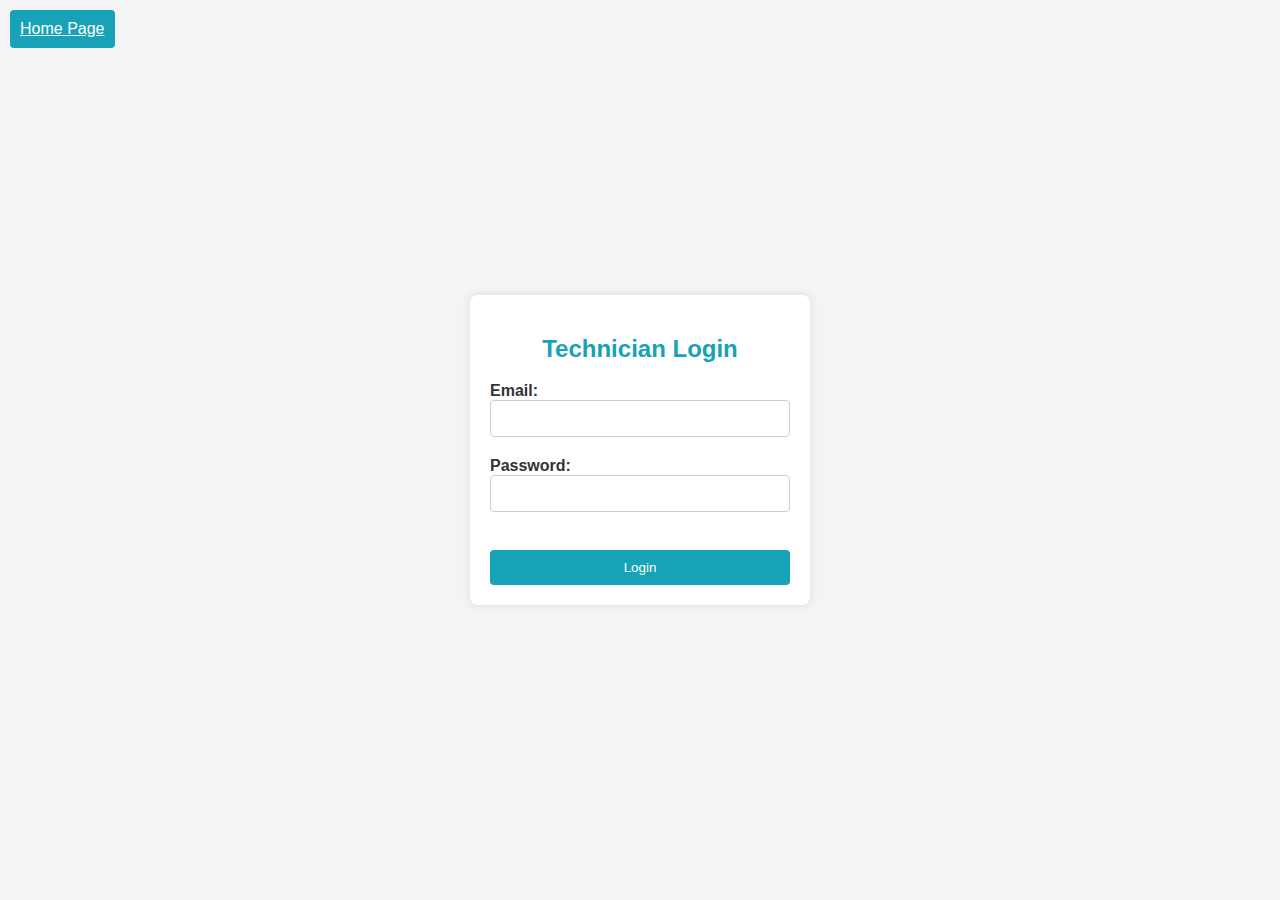
<file: login.html>
<!DOCTYPE html>
<html lang="en">

<head>
    <meta charset="UTF-8">
    <meta http-equiv="X-UA-Compatible" content="IE=edge">
    <meta name="viewport" content="width=device-width, initial-scale=1.0">
    <title>Login</title>
    <style>
        body {
            font-family: Arial, sans-serif;
            background-color: #f4f4f4;
            margin: 0;
            padding: 0;
            display: flex;
            justify-content: center;
            align-items: center;
            height: 100vh;
        }

        .container {
            background-color: #fff;
            border-radius: 8px;
            padding: 20px;
            box-shadow: 0 0 10px rgba(0, 0, 0, 0.1);
            width: 300px;
        }

        h2 {
            text-align: center;
            color: #17a2b8;
        }

        label {
            font-weight: bold;
            color: #333;
        }

        input[type="text"],
        input[type="password"] {
            width: 100%;
            padding: 10px;
            margin-bottom: 20px;
            border: 1px solid #ccc;
            border-radius: 4px;
            box-sizing: border-box;
        }

        input[type="submit"] {
            width: 100%;
            background-color: #17a2b8;
            color: #fff;
            border: none;
            border-radius: 4px;
            padding: 10px;
            cursor: pointer;
            transition: background-color 0.3s ease;
        }

        input[type="submit"]:hover {
            background-color: #117a8b;
        }

        .error-message {
            color: red;
            margin-bottom: 10px;
            text-align: center;
            display: none;
        }

        .return-button {
            position: absolute;
            top: 10px;
            left: 10px;
            background-color: #17a2b8;
            color: #fff;
            border: none;
            border-radius: 4px;
            padding: 10px;
            cursor: pointer;
            transition: background-color 0.3s ease;
        }

        .return-button:hover {
            background-color: #117a8b;
        }
    </style>
</head>

<body>
    <title>Login</title>

    </head>

    <body
        style="background-image: url('https://raw.githubusercontent.com/mustafasever48/B9IS109_CA/main/17927.jpg'); background-size: cover; background-repeat: no-repeat; background-position: center;">
        <a href="https://msubuntu.northeurope.cloudapp.azure.com/" class="return-button">Home Page</a>
        <div class="container">
            <h2>Technician Login</h2>

            <form method="post" action="https://msubuntu.northeurope.cloudapp.azure.com:8080/login">
                <label for="email">Email:</label><br>
                <input type="text" id="email" name="email"><br>
                <label for="password">Password:</label><br>
                <input type="password" id="password" name="password"><br><br>
                <input type="submit" value="Login">
            </form>
        </div>

    </body>

</html>
</file>
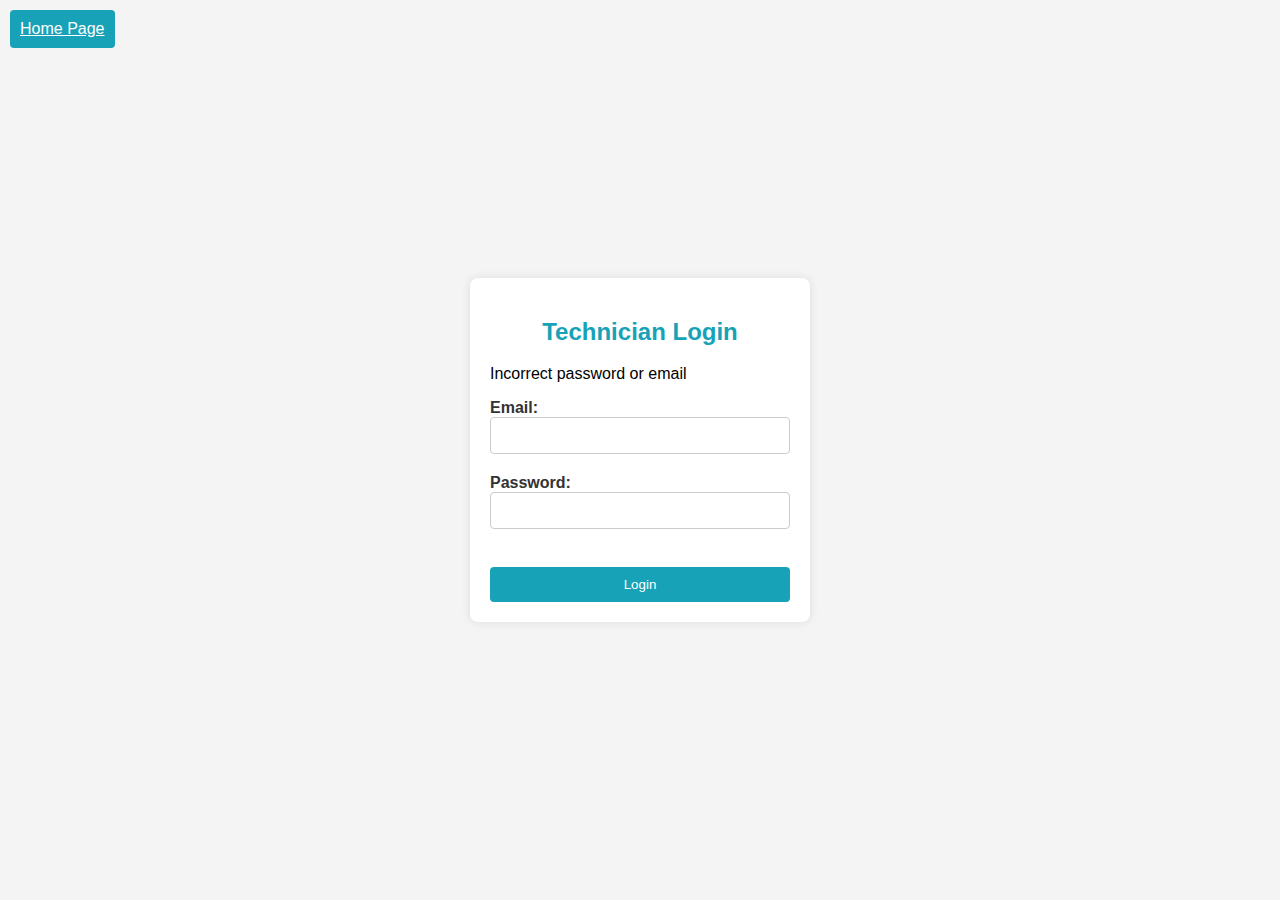
<file: login_invalid.html>
<!DOCTYPE html>
<html lang="en">

<head>
    <meta charset="UTF-8">
    <meta http-equiv="X-UA-Compatible" content="IE=edge">
    <meta name="viewport" content="width=device-width, initial-scale=1.0">
    <title>Invalid Login</title>
    <style>
        body {
            font-family: Arial, sans-serif;
            background-color: #f4f4f4;
            margin: 0;
            padding: 0;
            display: flex;
            justify-content: center;
            align-items: center;
            height: 100vh;
        }

        .container {
            background-color: #fff;
            border-radius: 8px;
            padding: 20px;
            box-shadow: 0 0 10px rgba(0, 0, 0, 0.1);
            width: 300px;
        }

        h2 {
            text-align: center;
            color: #17a2b8;
        }

        label {
            font-weight: bold;
            color: #333;
        }

        input[type="text"],
        input[type="password"] {
            width: 100%;
            padding: 10px;
            margin-bottom: 20px;
            border: 1px solid #ccc;
            border-radius: 4px;
            box-sizing: border-box;
        }

        input[type="submit"] {
            width: 100%;
            background-color: #17a2b8;
            color: #fff;
            border: none;
            border-radius: 4px;
            padding: 10px;
            cursor: pointer;
            transition: background-color 0.3s ease;
        }

        input[type="submit"]:hover {
            background-color: #117a8b;
        }

        .return-button {
            position: absolute;
            top: 10px;
            left: 10px;
            background-color: #17a2b8;
            color: #fff;
            border: none;
            border-radius: 4px;
            padding: 10px;
            cursor: pointer;
            transition: background-color 0.3s ease;
        }

        .return-button:hover {
            background-color: #117a8b;
        }
        }

        .error-message {
            color: red;
            margin-bottom: 10px;
            text-align: center;
        }
    </style>
</head>

<body>
    <title>Login</title>

    </head>

    <body
        style="background-image: url('https://raw.githubusercontent.com/mustafasever48/B9IS109_CA/main/17927.jpg'); background-size: cover; background-repeat: no-repeat; background-position: center;">
        <a href="https://msubuntu.northeurope.cloudapp.azure.com/" class="return-button">Home Page</a>
        <div class="container">
            <h2>Technician Login</h2>

            <form method="post" action="https://msubuntu.northeurope.cloudapp.azure.com:8080/login">
                <p class="error-message">Incorrect password or email</p>
                <label for="email">Email:</label><br>
                <input type="text" id="email" name="email"><br>
                <label for="password">Password:</label><br>
                <input type="password" id="password" name="password"><br><br>
                <input type="submit" value="Login">
            </form>
        </div>

    </body>

</html>
</file>
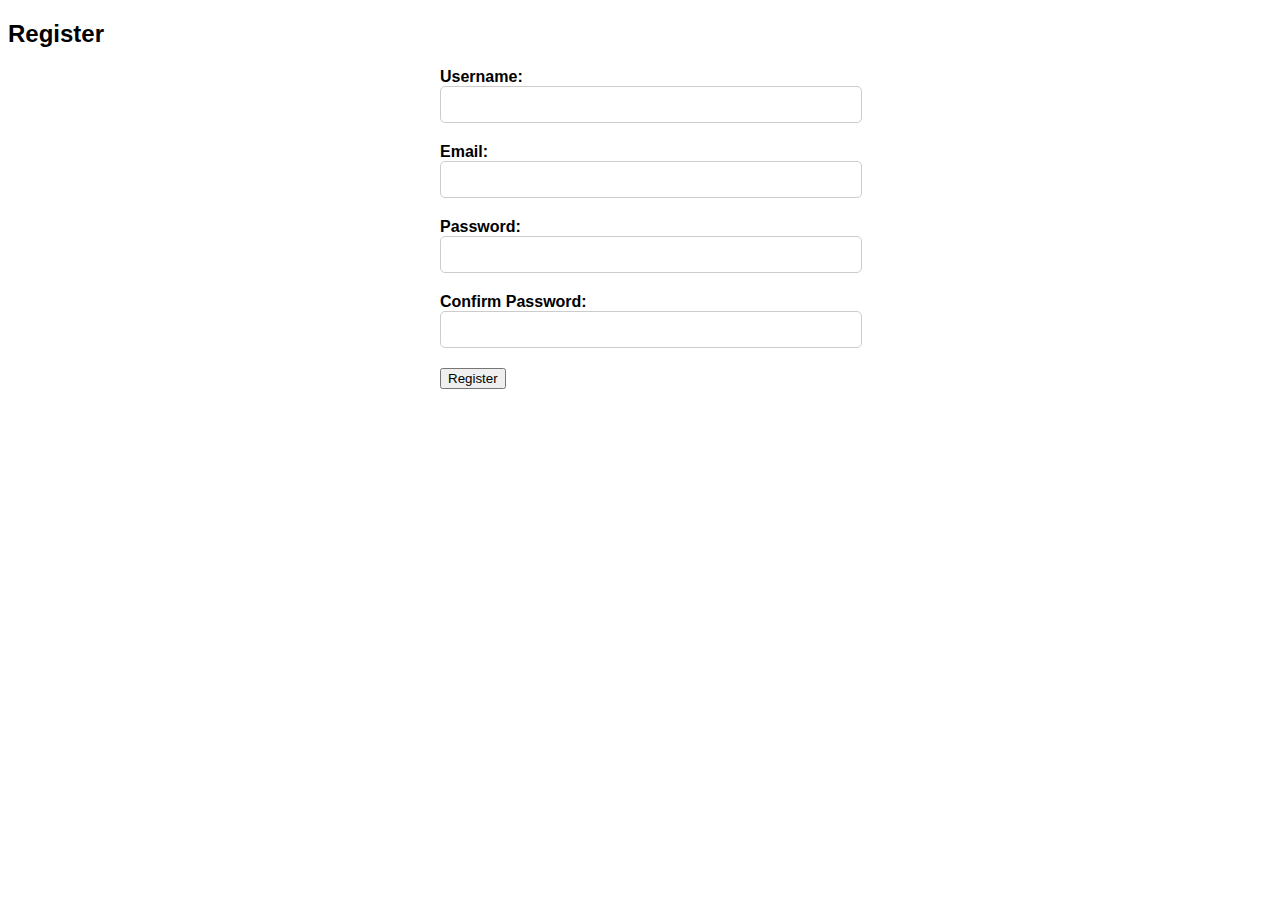
<file: register.html>
<!DOCTYPE html>
<html lang="en">

<head>
    <meta charset="UTF-8">
    <meta name="viewport" content="width=device-width, initial-scale=1.0">
    <title>Register</title>
    <style>
        body {
            font-family: Arial, sans-serif;
        }

        form {
            max-width: 400px;
            margin: 0 auto;
        }

        .form-group {
            margin-bottom: 20px;
        }

        label {
            display: block;
            font-weight: bold;
        }

        input[type="text"],
        input[type="email"],
        input[type="password"] {
            width: 100%;
            padding: 10px;
            border: 1px solid #ccc;
            border-radius: 5px;
        }

        .error {
            color: red;
        }
    </style>
</head>

<body>
    <h2>Register</h2>
    <form action="/register" method="post">
        <div class="form-group">
            <label for="username">Username:</label>
            <input type="text" id="username" name="username" required>
        </div>
        <div class="form-group">
            <label for="email">Email:</label>
            <input type="email" id="email" name="email" required>
        </div>
        <div class="form-group">
            <label for="password">Password:</label>
            <input type="password" id="password" name="password" required>
        </div>
        <div class="form-group">
            <label for="confirm_password">Confirm Password:</label>
            <input type="password" id="confirm_password" name="confirm_password" required>
        </div>
        <button type="submit">Register</button>
    </form>
</body>

</html>
</file>
